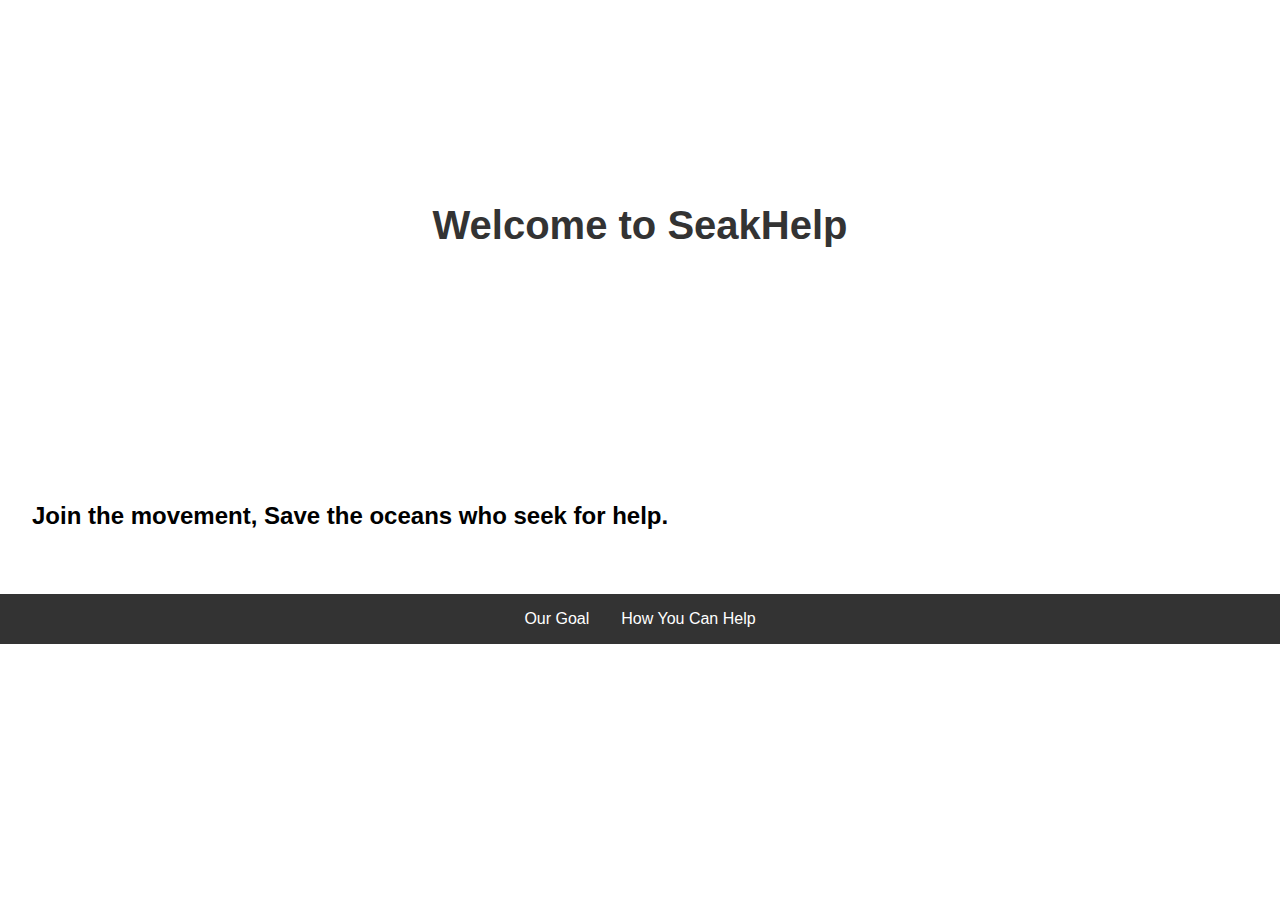
<file: index.html>
<!DOCTYPE html>
<html lang="en">
<head>
    <meta charset="UTF-8">
    <meta name="viewport" content="width=device-width, initial-scale=1.0">
    <title>Home - SeakHelp</title>
    <link rel="stylesheet" href="styles.css">
</head>
<body>
    <header>
        <div class="overlay">
            <h1>Welcome to SeakHelp</h1>
        </div>
    </header>
<main>
    <section>
        <h2>Join the movement, Save the oceans who seek for help.<h2>
    </section>
</main>
    <nav>
        <ul>
            <li><a href="goal.html">Our Goal</a></li>
            <li><a href="help.html">How You Can Help</a></li>
        </ul>
    </nav>
</body>
</html>
</file>
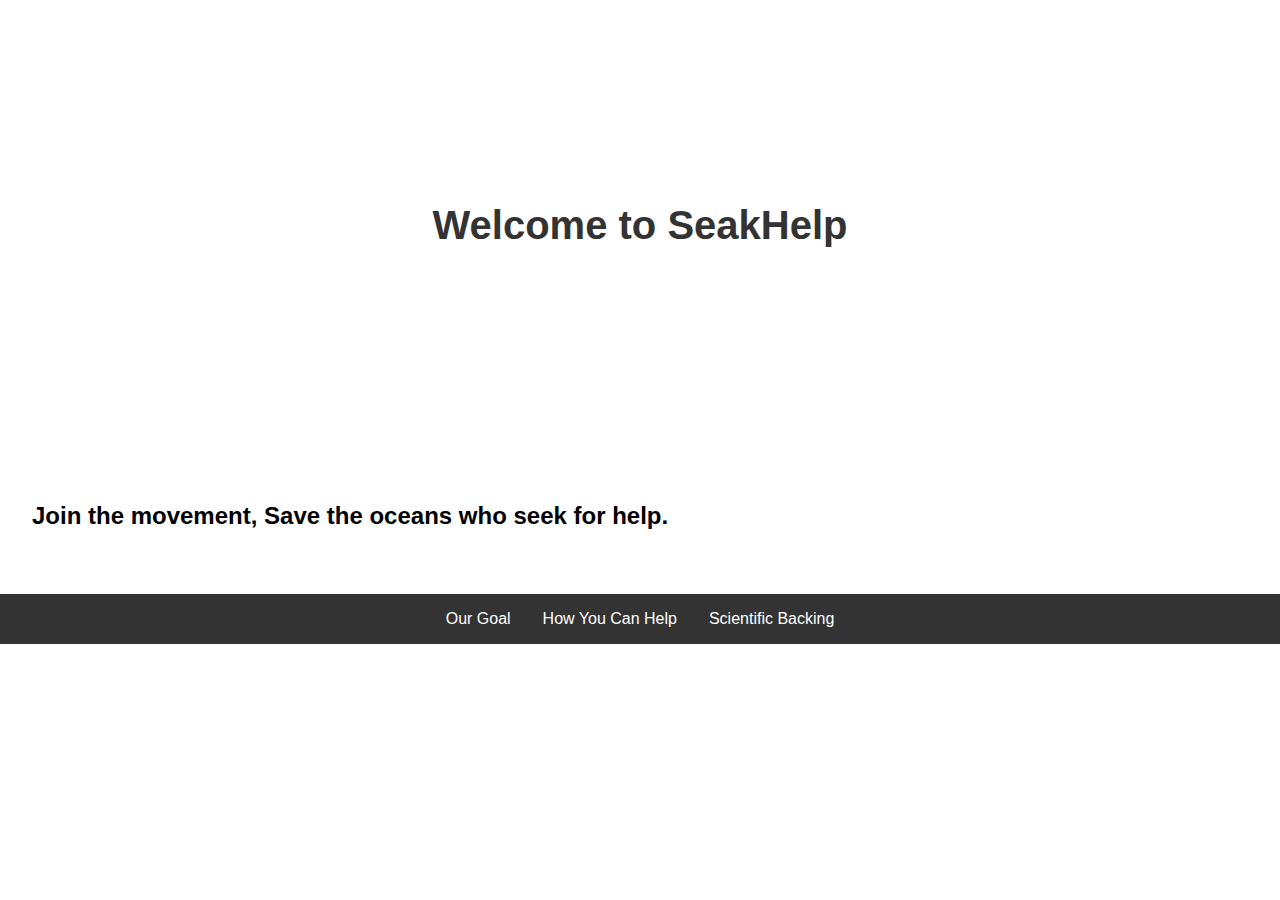
<file: home.html>
<!DOCTYPE html>
<html lang="en">
<head>
    <meta charset="UTF-8">
    <meta name="viewport" content="width=device-width, initial-scale=1.0">
    <title>Home - SeakHelp</title>
    <link rel="stylesheet" href="styles.css">
</head>
<body>
    <header>
        <div class="overlay">
            <h1>Welcome to SeakHelp</h1>
        </div>
    </header>
<main>
    <section>
        <h2>Join the movement, Save the oceans who seek for help.<h2>
    </section>
</main>
    <nav>
        <ul>
            <li><a href="goal.html">Our Goal</a></li>
            <li><a href="help.html">How You Can Help</a></li>
            <li><a href="scientific-backing.html">Scientific Backing</a></li>
        </ul>
    </nav>
</body>
</html>
</file>
<file: styles.css>
body {
    font-family: Arial, sans-serif;
    margin: 0;
    padding: 0;
}

header {
    background: url('https://femboy.beauty/UYNDp') no-repeat center center/cover;
    height: 50vh;
    position: relative;
}

.overlay {
    background: rgba(255, 255, 255, 0.8);
    display: flex;
    align-items: center;
    justify-content: center;
    height: 100%;
    position: absolute;
    top: 0;
    left: 0;
    width: 100%;
}

.overlay h1 {
    color: #333;
    font-size: 2.5rem;
}

nav ul {
    background: #333;
    display: flex;
    justify-content: center;
    list-style-type: none;
    margin: 0;
    padding: 0;
}

nav ul li {
    margin: 0;
}

nav ul li a {
    color: white;
    display: block;
    padding: 1rem;
    text-decoration: none;
}


nav ul li a:hover {
    background: #575757;
}

main {
    padding: 2rem;
}

section {
    margin-bottom: 2rem;
}

.content {
    display: flex;
    align-items: flex-start;
}

.text {
    flex: 1;
    margin-right: 1rem;
}

.image img {
    max-width: 100%;
    height: auto;
    border: 1px solid #ddd;
    border-radius: 4px;
    padding: 5px;
    box-shadow: 2px 2px 5px rgba(0,0,0,0.1);
}

.additional-text {
    font-family: 'Alfa Slab One', cursive;
    margin-top: 2rem;
}
</file>
